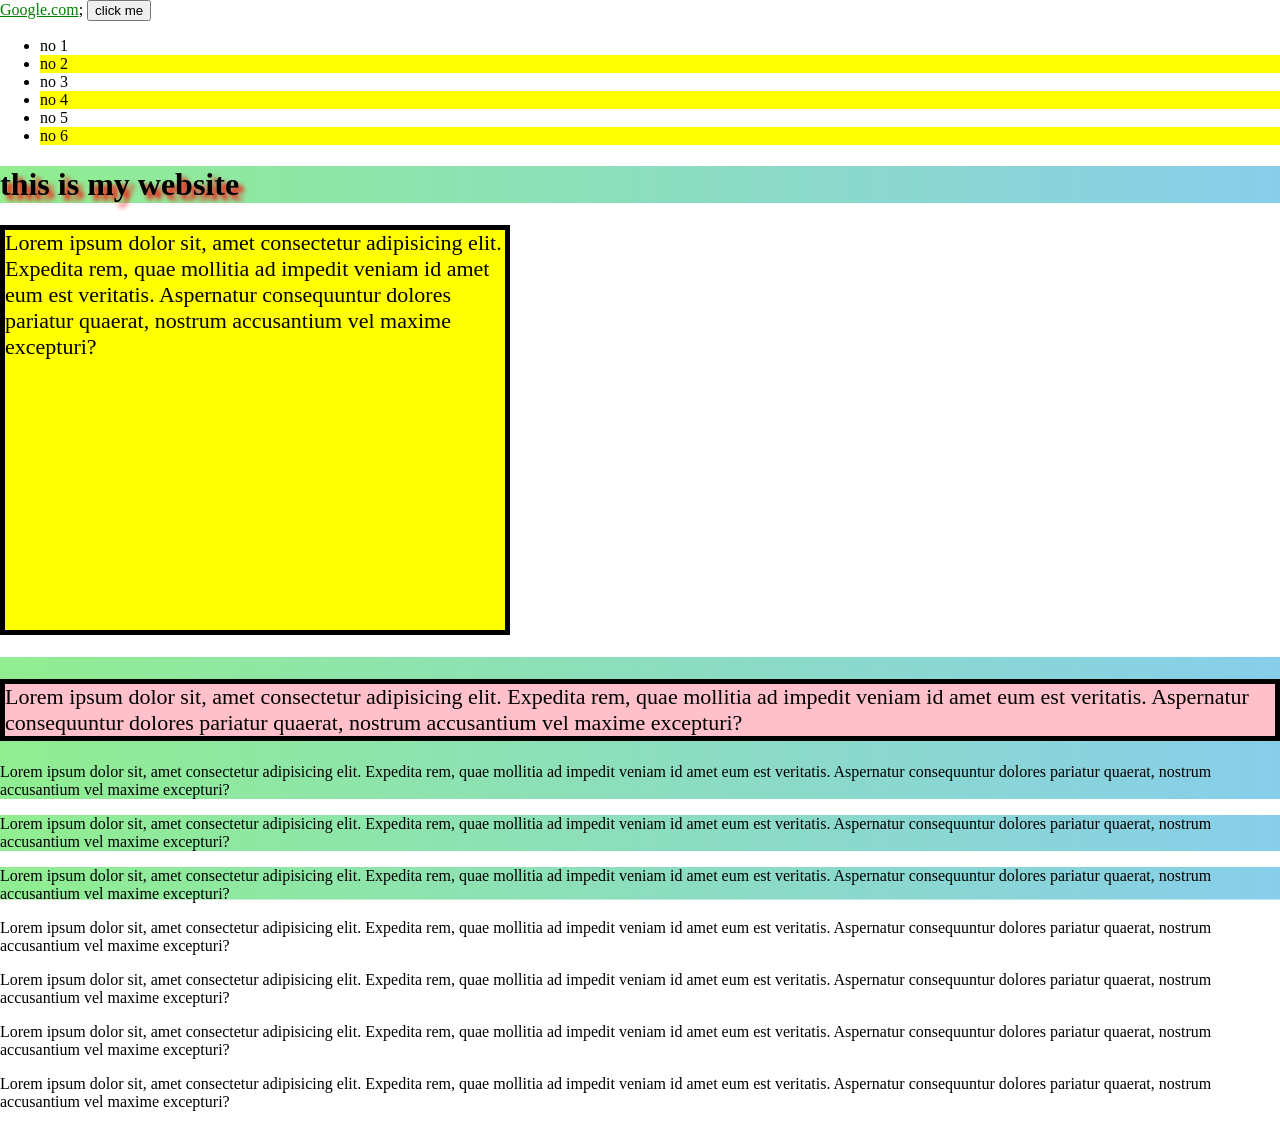
<file: index.html>
<!-- <!DOCTYPE html>
<html>			
    <head>							
        <title>Hello</title>
        <link rel="stylesheet" href="css/styles-2.css"/>	
	<script src="js/update.js" defer></script>			
    </head>						
    <body>					
        <h1>Shaunalize, hey girlaaaaa</h1>	
        <p>Using any of the following languages 	
            write a program that prints out <em>Hello, world</em>
             to the console</p>				

	<ul id="languages">			
            <li>Java</li>		
	    <li>CSS</li>
	    <li>Python</li>
        </ul>			
	<p id="selection"></p>						
    </body>		
</html>							 -->


<!DOCTYPE html>

<html>
    <head>
        <title>My first website</title>
        <link rel="stylesheet" href="css/style.css"> 
        
    </head>

    <body>
        <a href= "https://www.google.com"> Google.com</a>;
        <button>click me</button>
        <!-- inline, internal external -->

    <ul>
        <li>no 1</li>
        <li>no 2</li>
        <li>no 3</li>
        <li>no 4</li>
        <li>no 5</li>
        <li>no 6</li>
    </ul>   

    <h1  > this is my website</h1>
    <p id ="p1" class ="odd" >Lorem ipsum dolor sit, amet consectetur adipisicing elit. Expedita rem, quae mollitia ad impedit veniam id amet eum est veritatis. Aspernatur consequuntur dolores pariatur quaerat, nostrum accusantium vel maxime excepturi?</p>
    <p id = "p2" class=" even">Lorem ipsum dolor sit, amet consectetur adipisicing elit. Expedita rem, quae mollitia ad impedit veniam id amet eum est veritatis. Aspernatur consequuntur dolores pariatur quaerat, nostrum accusantium vel maxime excepturi?</p>
    <p id = "p3" class ="odd">Lorem ipsum dolor sit, amet consectetur adipisicing elit. Expedita rem, quae mollitia ad impedit veniam id amet eum est veritatis. Aspernatur consequuntur dolores pariatur quaerat, nostrum accusantium vel maxime excepturi?</p>
    <p id = "p4" class="even">Lorem ipsum dolor sit, amet consectetur adipisicing elit. Expedita rem, quae mollitia ad impedit veniam id amet eum est veritatis. Aspernatur consequuntur dolores pariatur quaerat, nostrum accusantium vel maxime excepturi?</p>

    <p>Lorem ipsum dolor sit, amet consectetur adipisicing elit. Expedita rem, quae mollitia ad impedit veniam id amet eum est veritatis. Aspernatur consequuntur dolores pariatur quaerat, nostrum accusantium vel maxime excepturi?</p>
    <p>Lorem ipsum dolor sit, amet consectetur adipisicing elit. Expedita rem, quae mollitia ad impedit veniam id amet eum est veritatis. Aspernatur consequuntur dolores pariatur quaerat, nostrum accusantium vel maxime excepturi?</p>
    <p>Lorem ipsum dolor sit, amet consectetur adipisicing elit. Expedita rem, quae mollitia ad impedit veniam id amet eum est veritatis. Aspernatur consequuntur dolores pariatur quaerat, nostrum accusantium vel maxime excepturi?</p>
    <p>Lorem ipsum dolor sit, amet consectetur adipisicing elit. Expedita rem, quae mollitia ad impedit veniam id amet eum est veritatis. Aspernatur consequuntur dolores pariatur quaerat, nostrum accusantium vel maxime excepturi?</p>
    <p>Lorem ipsum dolor sit, amet consectetur adipisicing elit. Expedita rem, quae mollitia ad impedit veniam id amet eum est veritatis. Aspernatur consequuntur dolores pariatur quaerat, nostrum accusantium vel maxime excepturi?</p>




     </body>

</html>
</file>
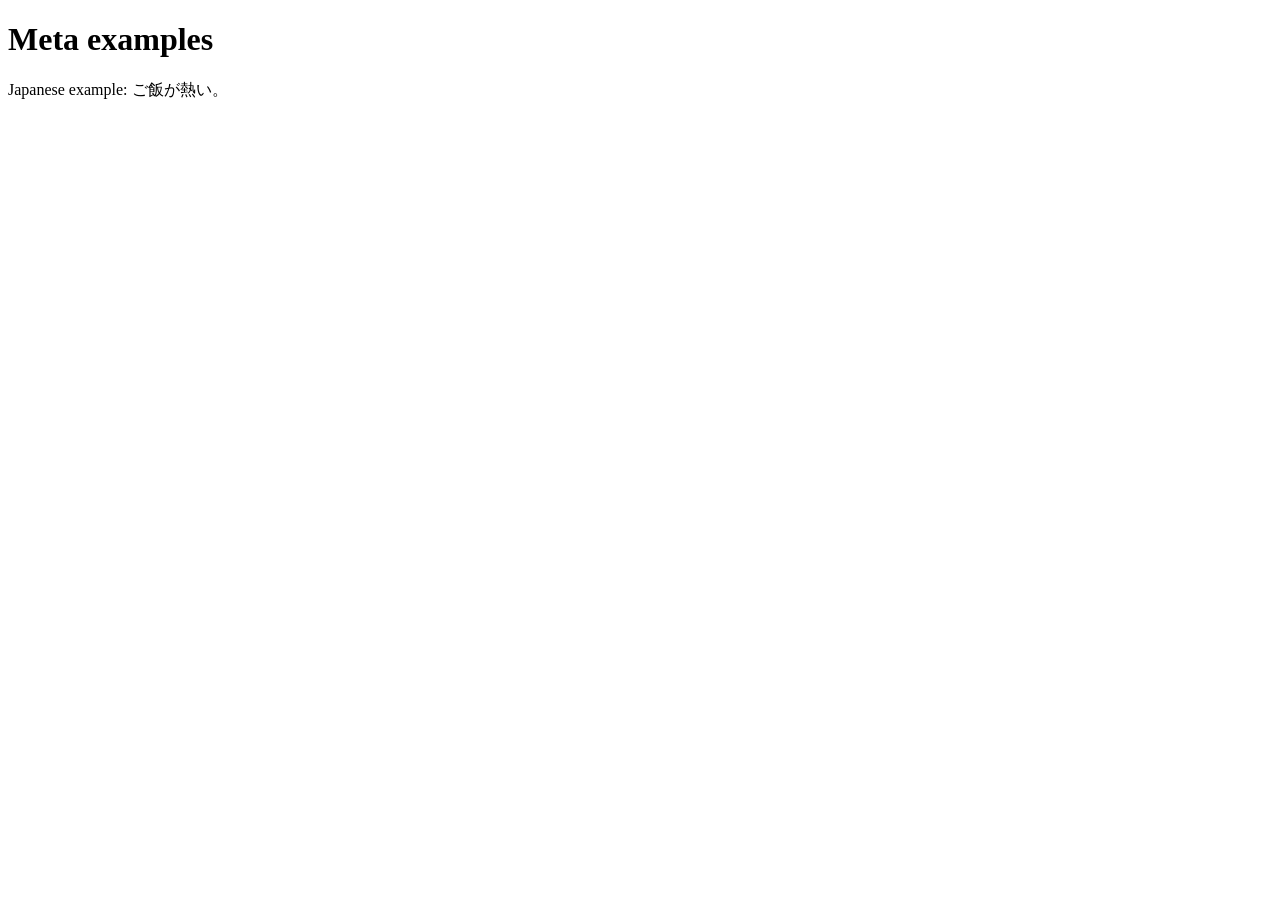
<file: meta-example.html>
<!DOCTYPE html>
<html lang="en-US">
  <head>
    <meta charset="utf-8">
    <meta name="viewport" content="width=device-width">
    <title>Meta examples</title>

    <meta name="author" content="Chris Mills">
    <meta name="description" content="This is an example page to demonstrate usage of metadata on web pages.">

    <meta property="og:image" content="https://developer.mozilla.org/mdn-social-share.png">
    <meta property="og:description" content="This is an example page to demonstrate usage of metadata on web pages.">
    <meta property="og:title" content="Metadata; The HTML &lt;head&gt;, on MDN">

    <link rel="Shortcut Icon" href="favicon.ico" type="image/x-icon">
  </head>
  <body>
    <h1>Meta examples</h1>

    <p>Japanese example: ご飯が熱い。</p>
  </body>
</html>
</file>
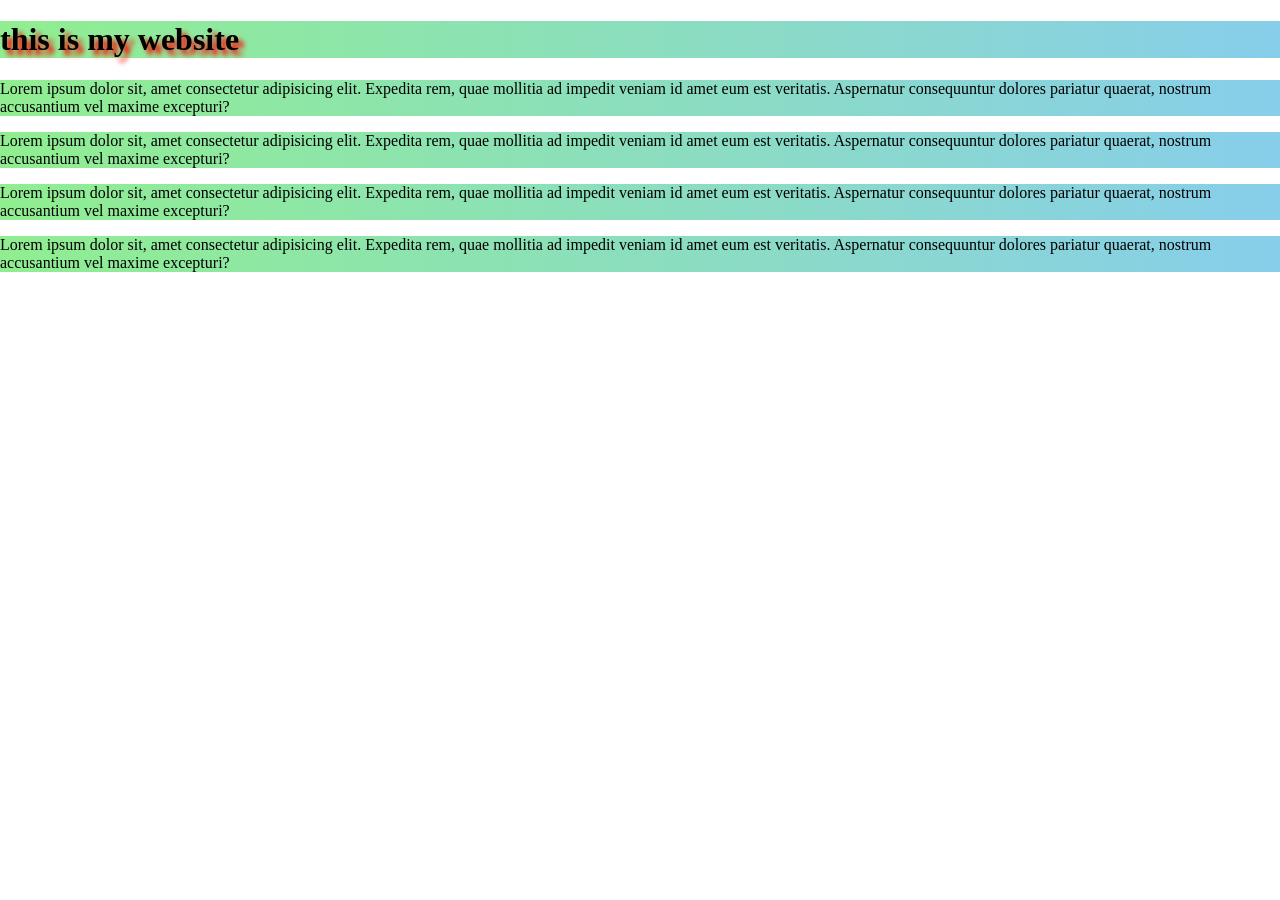
<file: page2.html>
<!DOCTYPE html>

<html>
    <head>
        <title>My first website</title>
        <link rel="stylesheet" href="css/style.css"> 
        
    </head>

    <body>
        <!-- inline, internal external -->
   

    <h1  > this is my website</h1>
    <p >Lorem ipsum dolor sit, amet consectetur adipisicing elit. Expedita rem, quae mollitia ad impedit veniam id amet eum est veritatis. Aspernatur consequuntur dolores pariatur quaerat, nostrum accusantium vel maxime excepturi?</p>
    <p>Lorem ipsum dolor sit, amet consectetur adipisicing elit. Expedita rem, quae mollitia ad impedit veniam id amet eum est veritatis. Aspernatur consequuntur dolores pariatur quaerat, nostrum accusantium vel maxime excepturi?</p>
    <p>Lorem ipsum dolor sit, amet consectetur adipisicing elit. Expedita rem, quae mollitia ad impedit veniam id amet eum est veritatis. Aspernatur consequuntur dolores pariatur quaerat, nostrum accusantium vel maxime excepturi?</p>
    <p>Lorem ipsum dolor sit, amet consectetur adipisicing elit. Expedita rem, quae mollitia ad impedit veniam id amet eum est veritatis. Aspernatur consequuntur dolores pariatur quaerat, nostrum accusantium vel maxime excepturi?</p>

     </body>

</html>
</file>
<file: css/styles-2.css>
/*
 * Setting the style for the body means that all text content
 * will default to the specified style.
 */
body {				
  /* All text will be 20px from the left */
  margin-left: 20px;	

  /* Make the background a dark grey */
  background-color: #282a35;

  /* Change all text to be monospaced font by default */
  font-family: monospace;

  /* Make the font color a shade of green */
  color: #84c754;
}

/*
 * Style the unordered list
 */
ul {		
  /* Disable the bullet point markers on the list items */
  list-style-type: none;

  /* Remove any existing margin and padding space */
  margin: 0;
  padding: 0;

  /* Force anything that comes after the list to be below it */
  overflow:hidden;
}

/*
 * Style each list item of every unordered list
 */
ul li {
  /* position left horizontally (instead of vertically one below the other) */
  float: left;  	

  /* pad 10 pixels all around the text */
  padding: 10px;	

  /* Increase the font size by 20% relative to the normal size */
  font-size: 120%;

  /* make the font colour white */
  color: white;
}

/*
 * Declare the style when the mouse is hovered over a list item
 */
li:hover {
  /* Change the font colour to black */
  color: black;

  /* And change the background colour to a shade of green */
  background-color: #84c754;
}
</file>
<file: css/style.css>
/* html {
  background-color: green;
  font-size: 20px;
}

ul {
  background: red;
  padding: 10px;
  border: 1px solid black;
}

li {
  margin-left: 20px;
} */


body{
    /* background-image: url("Screenshot 2026-07-12 214955.png"); */
    /* background: linear-gradient(to left, skyblue, lightgreen);
    background-repeat: no-repeat;
    background-attachment: fixed; */
    margin: 0px;

}

h1{
  /* border-top-style: dotted;
  border-bottom-style: dotted;
  border-left-width: 10px;
  border-left-color: silver;



  color: white; */
  background: linear-gradient(to left, skyblue, lightgreen);
    background-repeat: no-repeat;
    background-attachment: fixed;
    text-shadow: 5px 5px 5px red;
    box-shadow: 0px 0px 0px black;
}
p{
  /* border-style: outset;
  border-width: 5px;
  border-color: gold;
  border-radius: 10px;
  padding: 5px */
  background: linear-gradient(to left, skyblue, lightgreen);
    background-repeat: no-repeat;
    background-attachment: fixed;

    
    /* background-color: black;
    color: blue;
    font-family: "consolas", sans-serif;
    font-style: italic;
    font-weight: bold;
    text-decoration: underline;
    font-size: 18px; */
}

a:link{
  color: green;

}
a:visited{
  color:grey;
}

a:hover{
  color: pink;
}

a:active{
  color:red;
}

button:hover{
 background-color: lightgreen;
}

button:active{
  color: red;
}

li:nth-child(2n){
  background-color: yellow;
}

#p1 {
  border: 5px solid;
  width:500px;
  height: 400px;
  font-size: 22px;
  background: yellow;
  text-align: cnetre;
  /* padding: 10px; */
  /* margin-left: 50px;
  position:relative;

  top:40px;
  left: 0px; */
  animation: mySlide;
  animation-iteration-count:3;
  animation-duration: 5s;


}

@keyframes mySlide {
  from{margin-left: 100%}
  to{margin-left: 0%}
  
}


#p2 {
   border: 5px solid;
  width:250;
  height: 250;
  font-size: 22px;
  background: pink;
  margin-left:auto;
  float: right;
  /* float is to have words hsurround and image or box */
}

/* #p3 {
  background-color: black;
  color: yellow;
}

#p4 {
  background-color: purple;
  color: yellow;
} */


/* .odd{
  color: red;
}

.even{
  color: blue;
} */
</file>
